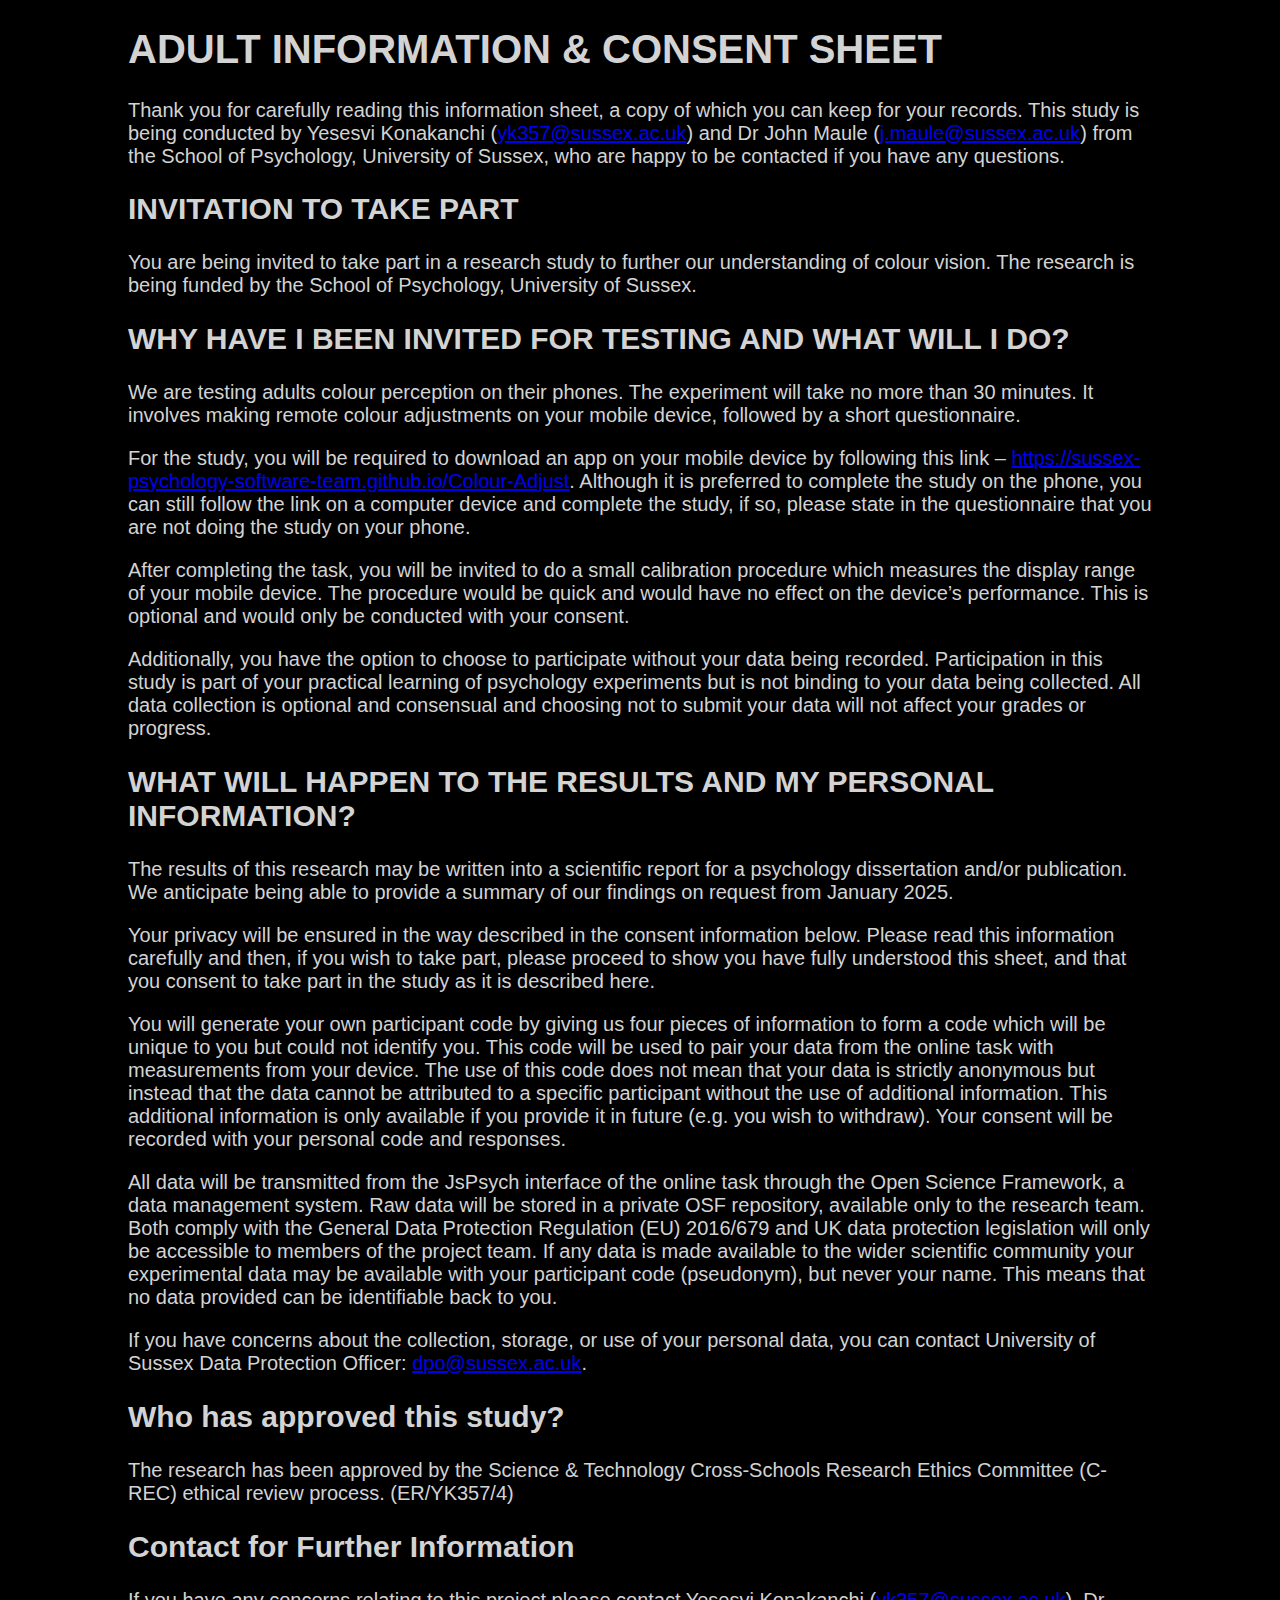
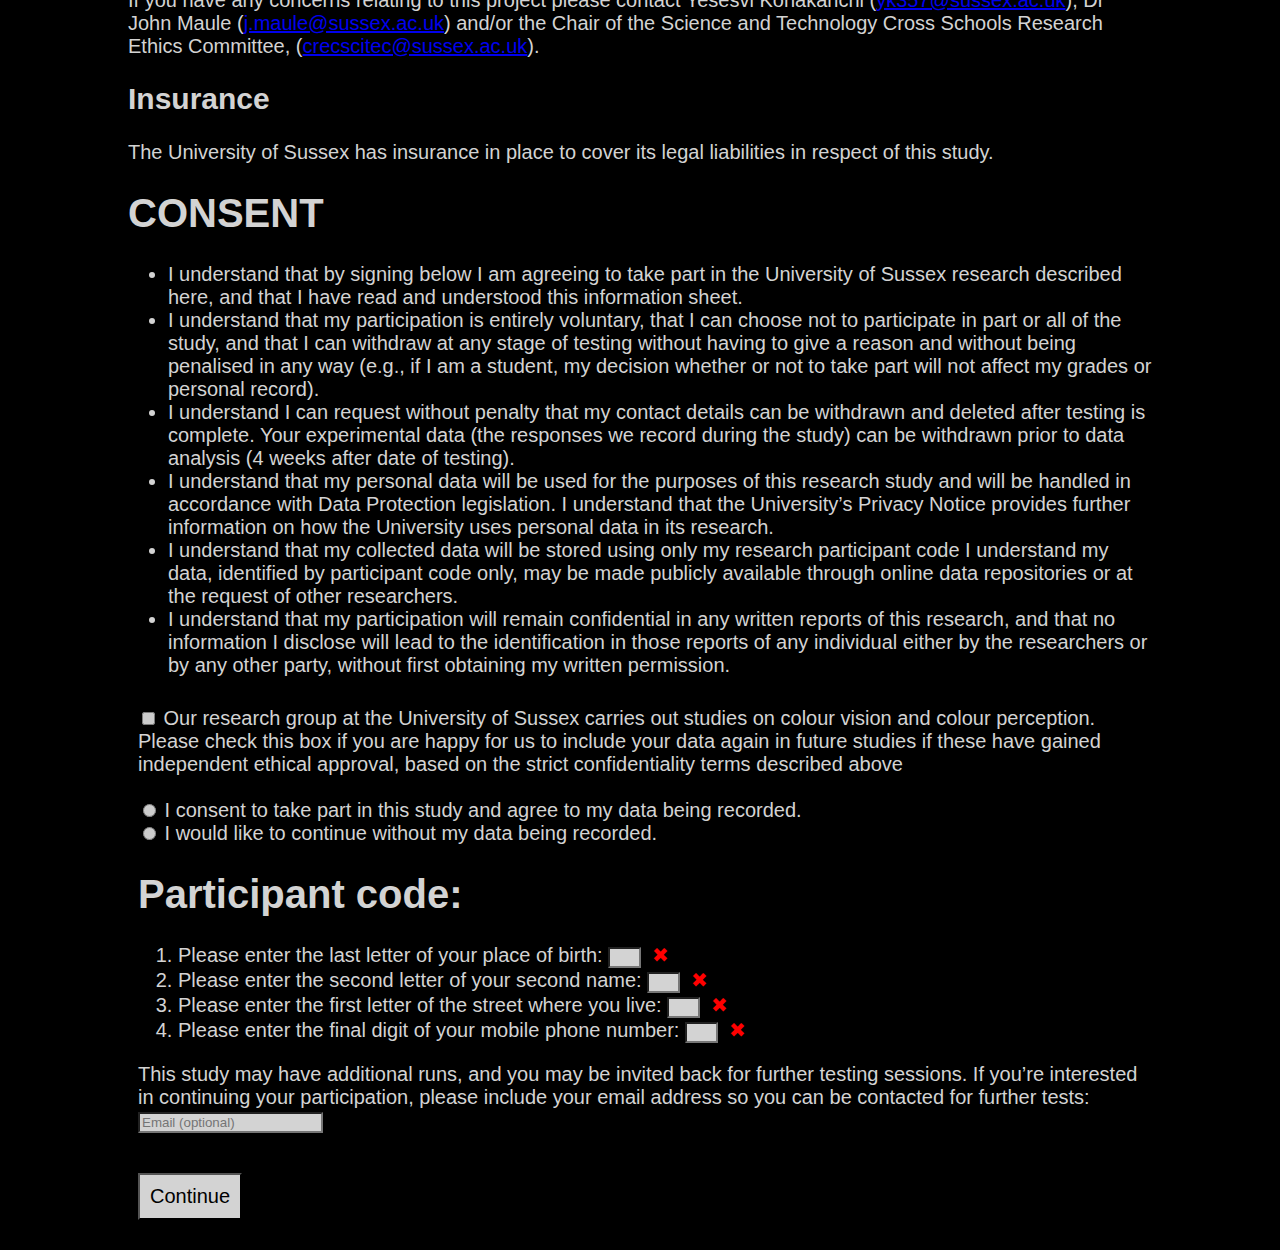
<file: index.html>
<!DOCTYPE html>
<html lang="en">
  <head>
    <title>Colour Adjuster</title>
    <link rel="manifest" href="manifest.json"/>
    <link rel="shortcut icon" type="image/x-icon" href="./icons/favicon.ico?">
    <!-- Viewport -->
    <meta charset="UTF-8">
    <meta name="viewport" content="width=device-width, initial-scale=1.0, user-scalable=no, viewport-fit=cover">
    <meta http-equiv="X-UA-Compatible" content="ie=edge" />
    <!-- Status bar -->
    <meta name="mobile-web-app-capable" content="yes">
    <meta name="apple-mobile-web-app-capable" content="yes">
    <meta name="apple-mobile-web-app-status-bar-style" content="black">
    <meta name="theme-color" content="#000000">
    <!-- Styling -->
    <link rel="stylesheet" href="styles/colour-adjust.css"/>
    <link rel="stylesheet" href="styles/app_installation.css"/>
    <link rel="stylesheet" href="styles/consent.css"/>
    <link rel="stylesheet" href="styles/trials.css"/>
    <link rel="stylesheet" href="styles/survey.css"/>
  </head>
  <body>
    <main id="main">

      <!-- Install instructions -->
      <div id="installInstructions" class="centre">
        <p>Please install this app to your device:</p>
        <ul>
          <li><strong>iPhone</strong>: Press the 'Share' <img src="icons/share.svg"/> button and click 'Add to home screen'.</li>
          <li><strong>Android</strong>: Press the 'More' <img src="icons/dots.svg"/> button and click 'Install app'/'Add to home screen', or click the button below.</li>
          <li><strong>Chrome on Computer</strong>: please click the install <img src="icons/install.svg"/> button in your address bar.</li>
        </ul>
        <button id="installButton" hidden>Install</button>
      </div>

      <!-- Display warnings -->
      <p id="orientationWarning" class="centre warning" hidden>This app is only available in landscape mode. Please rotate your phone.</p>
      
      <!-- INFO, CONSENT, ID -->
      <div id="consentPage" class="infoPage page" hidden>
        <!-- PARTICIPANT INFO -->
        <h1>ADULT INFORMATION & CONSENT SHEET</h1>
        <p>Thank you for carefully reading this information sheet, a copy of which you can keep for your records. 
          This study is being conducted by Yesesvi Konakanchi (<a href="mailto:yk357@sussex.ac.uk">yk357@sussex.ac.uk</a>) and Dr John Maule (<a href="mailto:j.maule@sussex.ac.uk">j.maule@sussex.ac.uk</a>) 
          from the School of Psychology, University of Sussex, who are happy to be contacted if you have any questions.</p>
        <h2>INVITATION TO TAKE PART</h2>
        <p>You are being invited to take part in a research study to further our understanding of colour vision. 
          The research is being funded by the School of Psychology, University of Sussex.</p>
        <h2>WHY HAVE I BEEN INVITED FOR TESTING AND WHAT WILL I DO?</h2>
        <p>We are testing adults colour perception on their phones. The experiment will take no more than 30 minutes. 
          It involves making remote colour adjustments on your mobile device, followed by a short questionnaire.</p>
        <p>For the study, you will be required to download an app on your mobile device by following this link – 
          <a href="https://sussex-psychology-software-team.github.io/Colour-Adjust">https://sussex-psychology-software-team.github.io/Colour-Adjust</a>.
          Although it is preferred to complete the study on the phone, you can still follow the link on a computer device and complete the study, 
          if so, please state in the questionnaire that you are not doing the study on your phone.</p>
        <p>After completing the task, you will be invited to do a small calibration procedure which measures the display range of your mobile device. 
          The procedure would be quick and would have no effect on the device’s performance. 
          This is optional and would only be conducted with your consent.</p>
        <p>Additionally, you have the option to choose to participate without your data being recorded. 
          Participation in this study is part of your practical learning of psychology experiments but is not binding to your data being collected. 
          All data collection is optional and consensual and choosing not to submit your data will not affect your grades or progress.</p>
        <h2>WHAT WILL HAPPEN TO THE RESULTS AND MY PERSONAL INFORMATION?</h2>
        <p>The results of this research may be written into a scientific report for a psychology dissertation and/or publication. 
          We anticipate being able to provide a summary of our findings on request from January 2025.</p>
        <p>Your privacy will be ensured in the way described in the consent information below. 
          Please read this information carefully and then, if you wish to take part, please proceed to show you have fully understood this sheet, 
          and that you consent to take part in the study as it is described here.</p>
        <p>You will generate your own participant code by giving us four pieces of information to form a code which will be unique to you but could not identify you. 
          This code will be used to pair your data from the online task with measurements from your device. 
          The use of this code does not mean that your data is strictly anonymous but instead that the data cannot be attributed to a specific participant without the use of additional information. 
          This additional information is only available if you provide it in future (e.g. you wish to withdraw). 
          Your consent will be recorded with your personal code and responses.</p>
        <p>All data will be transmitted from the JsPsych interface of the online task through the Open Science Framework, a data management system. 
          Raw data will be stored in a private OSF repository, available only to the research team. 
          Both comply with the General Data Protection Regulation (EU) 2016/679 and UK data protection legislation will only be accessible to members of the project team. 
          If any data is made available to the wider scientific community your experimental data may be available with your participant code (pseudonym), but never your name. 
          This means that no data provided can be identifiable back to you.</p>
        <p>If you have concerns about the collection, storage, or use of your personal data, you can contact University of Sussex Data Protection Officer: <a href="mailto:dpo@sussex.ac.uk">dpo@sussex.ac.uk</a>.</p>
        <h2>Who has approved this study?</h2>
        <p>The research has been approved by the Science & Technology Cross-Schools Research Ethics Committee (C-REC) ethical review process. (ER/YK357/4)</p>
        <h2>Contact for Further Information </h2>
        <p>If you have any concerns relating to this project please contact Yesesvi Konakanchi (<a href="mailto:yk357@sussex.ac.uk">yk357@sussex.ac.uk</a>), Dr John Maule (<a href="mailto:j.maule@sussex.ac.uk">j.maule@sussex.ac.uk</a>) 
          and/or the Chair of the Science and Technology Cross Schools Research Ethics Committee, (<a href="mailto:crecscitec@sussex.ac.uk">crecscitec@sussex.ac.uk</a>).</p>
        <h2>Insurance</h2>
        <p>The University of Sussex has insurance in place to cover its legal liabilities in respect of this study.</p> 
        <!-- CONSENT SCREEN -->
        <h1>CONSENT</h1> 
        <ul>
          <li>I understand that by signing below I am agreeing to take part in the University of Sussex research described here, and that I have read and understood this information sheet.</li>
          <li>I understand that my participation is entirely voluntary, that I can choose not to participate in part or all of the study, and that I can withdraw at any stage of testing without 
            having to give a reason and without being penalised in any way (e.g., if I am a student, my decision whether or not to take part will not affect my grades or personal record).</li>
          <li>I understand I can request without penalty that my contact details can be withdrawn and deleted after testing is complete. Your experimental data (the responses we record during the study) 
            can be withdrawn prior to data analysis (4 weeks after date of testing).</li>
          <li>I understand that my personal data will be used for the purposes of this research study and will be handled in accordance with Data Protection legislation. 
            I understand that the University’s Privacy Notice provides further information on how the University uses personal data in its research.</li>
          <li>I understand that my collected data will be stored using only my research participant code I understand my data, identified by participant code only, 
            may be made publicly available through online data repositories or at the request of other researchers.</li>
          <li>I understand that my participation will remain confidential in any written reports of this research, and that no information I disclose will lead to the identification in those reports of 
            any individual either by the researchers or by any other party, without first obtaining my written permission.</li>
        </ul>

        <form id="consentForm" autocomplete="off">
          <div>
            <input type="checkbox" name="futureStudies" id="futureStudies">
            <label for="futureStudies">Our research group at the University of Sussex carries out studies on colour vision and colour perception. 
              Please check this box if you are happy for us to include your data again in future studies if these have gained independent ethical approval, 
              based on the strict confidentiality terms described above</label>
          </div>
          <br>
          <div>
            <input type="radio" name="consent" id="fullConsent" value="true" required>
            <label for="fullConsent">I consent to take part in this study and agree to my data being recorded.</label>
          </div>
          <div>
            <input type="radio" name="consent" id="dontRecord" value="false" required>
            <label for="dontRecord">I would like to continue without my data being recorded.</label>
          </div>
          <!-- CODE -->
          <h1>Participant code:</h1>
          <ol>
            <li>
              <label for="codeBirth">Please enter the last letter of your place of birth:</label>
              <input type="text" id="codeBirth" name="codeBirth" minlength="1" maxlength="1" size="1" pattern="[a-zA-Z]" autocomplete="off" class="participantCode" value="" required>
              <span class="validity"></span>
            </li>
            <li>
              <label for="codeName">Please enter the second letter of your second name:</label>
              <input type="text" id="codeName" name="codeName" minlength="1" maxlength="1" size="1" pattern="[a-zA-Z]" autocomplete="off" class="participantCode" value="" required>
              <span class="validity"></span>
            </li>
            <li>
              <label for="codeStreet">Please enter the first letter of the street where you live:</label>
              <input type="text" id="codeStreet" name="codeStreet" minlength="1" maxlength="1" size="1" pattern="[a-zA-Z]" autocomplete="off" class="participantCode" value="" required>
              <span class="validity"></span>
            </li>
            <li>
              <label for="codePhone">Please enter the final digit of your mobile phone number:</label>
              <input type="text" id="codePhone" name="codePhone" minlength="1" maxlength="1" size="1" pattern="[0-9]" autocomplete="off" class="participantCode" value="" required>
              <!-- <input type="number" id="codePhone" name="codePhone" min="0" max="9" step="1" autocomplete="off" class="required" value="" required> -->
              <span class="validity"></span>
            </li>
          </ol>
          
          <p>This study may have additional runs, and you may be invited back for further testing sessions.
            If you’re interested in continuing your participation, please include your email address so you can be contacted for further tests:
            <br>
            <input type="email" placeholder="Email (optional)" name="email" value="" autocomplete="email"/>
          </p>
          <input type="submit" id="submitConsent" value="Continue" class="submitButton">
        </form>
      </div>

      <!-- Confirm Settings Page -->
      <div id="confirmSettingsPage" class="centre page" hidden>
        <form id="settingsForm">
          <div>
            <input type="checkbox" name="settings" id="otherScreens" required>
            <label for="otherScreens">Have you switched off any other screen which is nearby?</label>
          </div>
          <div>
            <input type="checkbox" name="settings" id="doNotDisturb" required>
            <label for="doNotDisturb">Have you set Do Not Disturb?</label>
          </div>
          <div>
            <input type="checkbox" name="settings" id="fillingScreen" required>
            <label for="fillingScreen">Is the app currently filling your screen?</label>
          </div>
          <p>If the app is not displaying fullscreen, try clicking this button: <input type="button" value="Go fullscreen" id="fullscreen"> or returning to home screen then opening the app again, or contact the experimenter.</p>
          <input type="submit" id="confirmSettings" value="Continue" class="submitButton">
        </form>
      </div>
      
      <!-- EXPERIMENTAL TASK -->
      <div id="trialsPage" class="page" hidden>
        <!-- Buttons -->
        <input type="button" id="up" class="adjustColourButton centre" value="R+"/>
        <input type="button" id="down" class="adjustColourButton centre" value="G+"/>
        <input type="button" id="left" class="adjustColourButton centre" value="B+"/>
        <input type="button" id="right" class="adjustColourButton centre" value="Y+"/>
  
        <!-- Central stuff: Trial text and submit button-->
        <div id="colourAndSubmit" class="centre" >
          <!-- <p id="version">V1.19</p> -->
          <p id="colourPrompt"></p>
          <input type="button" id="submitTrial" class="adjustColourButton" value="Submit"/>
        </div>
      </div>

      <!-- SURVEY -->
      <form id="surveyPage" class="page" hidden>
        <i>Please answer the following questions about your device and lighting conditions:</i>
        <!-- Device -->
        <fieldset>
          <legend>About your device:</legend>
          <div id="device" class="surveySection">
            <!-- On phone -->
            <span for="onPhone" class="question">Are you completing the study on your phone?</span>
            <div class="radioGrid">
              <label for="onPhoneYes">Yes</label><input type="radio" id="onPhoneYes" name="onPhone" value="yes" required/>
              <label for="onPhoneNo">No</label><input type="radio" id="onPhoneNo" name="onPhone" value="no"  required/>
            </div>
            <!-- Make -->
            <label for="make" class="question">What make is your phone?</label><input type="text" name="make" id="make" required>
            <!-- Model -->
            <label for="model" class="question">What model is your phone?<br><i style="font-weight: normal;">Please copy the model number or name from the 'about phone' section in your phone's settings</i></label><input type="text" name="model" id="model" required>
            <label for="osVersion" class="question">What version is your phone's operating system?<br><i style="font-weight: normal;">Please copy the operating system version number from the 'about phone' section in your phone's settings</i></label><input type="text" name="osVersion" id="osVersion" required>
            <!-- OS -->
            <span for="os" class="question">Does your phone run Android or iOS (Apple)?</span>
            <div class="radioGrid">
              <label for="android">Android</label><input type="radio" id="android" name="os" value="android" required/>
              <label for="ios">iOS</label><input type="radio" id="ios" name="os" value="ios"  required/>
            </div>

            <div id="trueTone" class="conditionalQuestion" hidden>
              <span for="trueTone" class="question">Does your phone have TrueTone (iPhone)?</span>
              <div class="radioGrid">
                <label for="trueToneYes">Yes</label><input type="radio" id="trueToneYes" value="yes" name="trueTone"/>
                <label for="trueToneNo">No</label><input type="radio" id="trueToneNo" value="no" name="trueTone"/>
                <label for="trueToneDontKnow">Don't know</label><input type="radio" id="trueToneDontKnow" value="don't know" name="trueTone"/>
              </div>
            </div>

            <div id="trueToneOn" class="conditionalQuestion" hidden>
              <span for="trueToneOn" class="question">Did your phone have trueToneOn on during the task?</span>
              <div class="radioGrid">
                <label for="trueToneOnYes">Yes</label><input type="radio" id="trueToneOnYes" value="yes" name="trueToneOn"/>
                <label for="trueToneOnNo">No</label><input type="radio" id="trueToneOnNo" value="no" name="trueToneOn"/>
              </div>
            </div>
            <!-- Browser -->
            <label for="browser" class="question">What browser do you use?</label><input type="text" name="browser" id="browser" required>
            <!-- Blue Light Filter -->
            <span for="filter" class="question">Do you use a “blue light filter” app or setting?</span>
            <div class="radioGrid">
              <label for="filterYes">Yes</label><input type="radio" id="filterYes" value="yes" name="filter" required/>
              <label for="filterNo">No</label><input type="radio" id="filterNo" value="no" name="filter" required/>
              <label for="filterDontKnow">Don't know</label><input type="radio" id="filterDontKnow" value="don't know" name="filter" required/>
            </div>
            
            <div id="filterOn" class="conditionalQuestion" hidden>
              <span for="filterOn" class="question">Was the “blue light filter” switched on when you completed the task?</span>
              <div class="radioGrid">
                <label for="filterOnYes">Yes</label><input type="radio" id="filterOnYes" value="yes" name="filterOn"/>
                <label for="filterOnNo">No</label><input type="radio" id="filterOnNo" value="no" name="filterOn"/>
                <label for="filterOnDontKnow">Don't know</label><input type="radio" id="filterOnDontKnow" value="don't know" name="filterOn"/>
              </div>
            </div>
            <!-- Screen Mode -->
            <span for="mode" class="question">What mode do you generally use your phone in?</span>
            <div class="radioGrid">
              <label for="darkMode">Dark mode</label><input type="radio" id="darkMode" value="dark" name="mode" required/>
              <label for="lightMode">Light mode</label><input type="radio" id="lightMode" value="light" name="mode" required/>
              <label for="dontKnow">Don't know</label><input type="radio" id="dontKnow" value="don't know" name="mode" required/>
              <label for="other">Other</label><input type="radio" id="other" value="other" name="mode"/>
            </div>
            <!-- Brightness -->
            <span for="brightness" class="question">Does your phone adjust brightness automatically?</span>
            <div class="radioGrid">
              <label for="brightnessYes">Yes</label><input type="radio" id="brightnessYes" value="yes" name="brightness" required/>
              <label for="brightnessNo">No</label><input type="radio" id="brightnessNo" value="no" name="brightness" required/>
              <label for="brightnessDontKnow">Don't know</label><input type="radio" id="brightnessDontKnow" value="don't know" name="brightness" required/>
            </div>

            <!-- Colour -->
            <span for="colour" class="question">Does your phone adjust colour automatically?</span>
            <div class="radioGrid">
              <label for="colourYes">Yes</label><input type="radio" id="colourYes" value="yes" name="colour" required/>
              <label for="colourNo">No</label><input type="radio" id="colourNo" value="no" name="colour" required/>
              <label for="colourDontKnow">Don't know</label><input type="radio" id="colourDontKnow" value="don't know" name="colour" required/>
            </div>

            <!-- Accessibility -->
            <span for="accessibility" class="question">Did you have any display accessibility settings on during the task?</span>
            <div class="radioGrid">
              <label for="accessibilityYes">Yes</label><input type="radio" id="accessibilityYes" value="yes" name="accessibility" required/>
              <label for="accessibilityNo">No</label><input type="radio" id="accessibilityNo" value="no" name="accessibility" required/>
              <label for="accessibilityDontKnow">Don't know</label><input type="radio" id="accessibilityDontKnow" value="don't know" name="accessibility" required/>
            </div>

            <!-- Time -->
            <label for="months" class="question">How long have you had this phone for? (months)</label><input type="number" name="months" id="months" min="0" size="2" required>
            <label for="hours" class="question">Approximately how many hours per day do you spend using this phone?</label><input type="number" name="hours" id="hours" min="0" size="2" required>
            <!-- Filters -->
            <label for="filters" class="question">Please describe any other filter apps, adjustments or display settings that you use on your device (if there are none, or you just used default settings please state “none”):</label>
            <input type="text" name="filters" id="filters" value="none" required>
            <!-- ?otherScreens=on&doNotDisturb=on&fillingScreen=on -->
          </div>
        </fieldset>
        <!-- Surroundings -->
        <fieldset>
          <legend>About your surroundings:</legend>
          
          <div id="surroundings" class="surveySection">
            <!-- Location -->
            <span for="location" class="question">Where are you currently?</span>
            <div class="radioGrid">
              <label for="atHome">At home</label><input type="radio" id="atHome" value="home" name="location" required/>
              <label for="onCampus">On campus</label><input type="radio" id="onCampus" value="campus" name="location" required/>
            </div>

            <div id="onCampusRoom" class="conditionalQuestion" hidden>
              <label for="room" class="question">What room are you in?</label><input type="text" name="room" id="room">
            </div>
            <!-- Lighting -->
            <span for="lighting" class="question">What is the lighting like where you are sitting?</span>
            <div class="radioGrid">
              <label for="completelyNatural">Completely natural</label><input type="radio" id="completelyNatural" value="completely natural" name="lighting" required/>
              <label for="majorityNatural">Majority natural</label><input type="radio" id="majorityNatural" value="majority natural" name="lighting" required/>
              <label for="majorityArtificial">Majority artificial</label><input type="radio" id="majorityArtificial" value="majority artificial" name="lighting" required/>
              <label for="completelyArtificial">Completely artificial</label><input type="radio" id="completelyArtificial" value="completely artificial" name="lighting" required/>
            </div>
          </div>
        </fieldset>
        <!-- Demographics -->
        <fieldset>
          <legend>About you:</legend>
          <div id="demographics" class="surveySection">
            <label for="age" class="question">Age: </label><input type="number" name="age" id="age" min="0" size="2" required>
            <!-- Gender -->
            <span for="gender" class="question">Gender: </span>
            <div class="radioGrid">
              <label for="genderMale">Male</label><input type="radio" id="genderMale" value="male" name="gender" required/>
              <label for="genderFemale">Female</label><input type="radio" id="genderFemale" value="female" name="gender" required/>
              <label for="genderNonBinary">Non-binary</label><input type="radio" id="genderNonBinary" value="non-binary" name="gender" required/>
              <label for="genderSelfDescribe">Prefer to self-describe</label><input type="radio" id="genderSelfDescribe" value="prefer to self-describe" name="gender" required/>
              <label for="genderNotSay">Prefer not to say</label><input type="radio" id="genderNotSay" value="prefer not to say" name="gender" required/>
            </div>

            <div id="genderSelfDescription" class="conditionalQuestion" hidden>
              <label for="genderSelfDescriptionText" class="question">Self-described gender:</label><input type="text" name="genderSelfDescription" id="genderSelfDescriptionText">
            </div>
            <!-- Colour vision -->
            <span for="colourDeficiency" class="question">Have you ever been diagnosed with a colour vision deficiency ("colour blindness")?</span>
            <div class="radioGrid">
              <label for="colourDeficiencyYes">Yes</label><input type="radio" id="colourDeficiencyYes" value="yes" name="colourDeficiency" required/>
              <label for="colourDeficiencyNo">No</label><input type="radio" id="colourDeficiencyNo" value="no" name="colourDeficiency" required/>
              <label for="colourDeficiencyNotSure">Not sure</label><input type="radio" id="colourDeficiencyNotSure" value="not sure" name="colourDeficiency" required/>
            </div>

          </div>
        </fieldset>
        <input type="submit" value="Submit" id="submitSurvey" class="submitButton">
      </form>

      <!-- DEBRIEF -->
      <div id="debriefPage" class="infoPage page" hidden>
        <h1>Do we remember the colours of familiar devices?</h1>
        <i>Yesesvi Konakanchi & Dr. John Maule</i><br>
        <i>Statistical Perception Lab, University of Sussex</i>
        <p>It has been shown that we build up specific memory for the colours of familiar objects. 
          Hansen et al. (2006) showed that people perceive a grey banana as slightly yellow, illustrating that perceptual experience 
          (e.g. seeing many bananas over your lifetime) influences our expectations about the world.</p>
        <p>Adults spend on average over 6 hours every day using screens (Kemp, 2023). 
          This means that for over 1/3rd of our waking hours we are seeing an interacting with a virtual world - 
          one in which the visual properties are quite different from those of the real world. 
          Screens constrain the range of colours which we see, and different screens will do this slightly differently. 
          Past research has shown that the perception of white is affected by whether the incoming stimulus is perceived to be a screen or a real material surface (Wei, Chen, & Luo, 2018). 
          However, it is an open and unexplored question if people can form priors to the colours rendered on familiar displays. 
          This project is investigating how familiar people become with a screen that they use frequently, and ultimately whether this affects their perception of colour on that screen.</p>
        <p>Digital screens are rows of pixels, each containing subpixels with red, green and blue, primaries (figure 1). 
          Different combinations of these primaries means your screen can display a continuous range of colours. 
          This is called the gamut. The range of colours which your screen can display is smaller than the range of colours in the real-world, 
          and yet we generally do not notice this reduction in colour for images representing the real world. 
          Due to technology differences, different displays have different gamuts. 
          This means that the representation of colour on one screen does not necessarily match that on another (see figure 2). 
          Red for one screen can be very different from the red of another.</p>
        <p>The experiment you have just taken part in uses a psychophysical paradigm called the method of adjustment. 
          Observers complete trials where they can adjust a stimulus to meet a certain criterion according to their own perception. 
          We are gathering settings of unique hues (red, green, yellow and blue) (Hurvich & Jameson, 1957) and of unique white (Bosten et al., 2015). 
          These are measures of subjective colour appearance. 
          At the same time we are gathering measurements of a sub-sample of participants’ phones to help us better characterise the variation across devices. 
          We are also measuring the ambient lighting at your desks. 
          From the data we will analyse whether colour settings are determined more strongly by the immediate environment or by your prior knowledge of your device display.</p>
        <p>If participants have priors for their own devices, their colour adjustments would be closer to their device’s RGB colours than to each other’s settings 
          (which come from shared environments and culture).</p>
        <p>Since we expect to obtain a large sample of data (approx. N=300-400) we will have high statistical power to detect effects. 
          The size of the sample also means we will be able to explore further the individual differences. 
          We will use clustering techniques such as k-means clustering to identify groups of participants with similar colour settings, 
          and see whether they have things in common like phone manufacturer or operating system.</p>
        <p>The results may illustrate the power of implicit learning and suggest that we understand virtual worlds via our experiences of the real world. 
          It would suggest implicit understanding of how screens work, even in the absence of explicit knowledge or training.</p>
        <p>Colour and vision scientists would need to think hard about what it means to present stimuli on a screen – 
          are participants making judgements of the colour/stimulus alone, or through a lens of expectation about how displays warp the visual experience? 
          It would emphasise the importance of not doing colour-critical work "by eye" and the need for robust calibration in the design industry, 
          and display manufacturers will be interested in the time-scale over which people adapt to a new display technology.</p>
        <p>In line with open science practices, we have pre-registered the design and analyses for this study, prior to gathering the data.</p>
        <img src="pictures/screens.jpg" class="debriefImage" alt="Picture of computer screen pixels">
        <i>Figure 1 - Depicts the pixel and sub-pixel distribution from a screen. 
          The combinations of the light produced by the sub pixels are responsible for image formation on screens.</i>
        <img src="pictures/colour space.png" class="debriefImage" alt="Picture of computer screen pixels">
        <i>Figure 2 - This diagram shows the rendering capabilities of different screens each represented by a different triangle. 
          The colours inside the triangle can be produced by the screen – the colours outside are physically possible but cannot be produced by the screen.</i>
          
        <p>Hansen, T., Olkkonen, M., Walter, S., & Gegenfurtner, K. R. (2006). Memory modulates color appearance. Nature Neuroscience, 9(11), 1367-1368. https://doi.org/10.1038/nn1794</p>
        <p>Wei, M., Chen, S., & Luo, M. R. (2018, November). Effect of stimulus luminance and adapting luminance on viewing mode and display white appearance. 
          In Color and Imaging Conference (Vol. 26, pp. 308-312). Society for Imaging Science and Technology.</p>
        <p>Hurvich, L. M., & Jameson, D. (1957). An opponent-process theory of color vision. Psychological review, 64(6p1), 384.</p>
        <p>Bosten, J. M., Beer, R. D., & MacLeod, D. I. A. (2015). What is white?. Journal of vision, 15(16), 5-5.</p>
        <p>Kemp, S. (2023, January 26). Digital 2023: Global Overview Report. DataReportal. https://datareportal.com/reports/digital-2023-global-overview-report</p>
      </div>

    </main>
    <!-- ?ver<%=DateTime.Now.Ticks.ToString()%> -->
    <script src="scripts/orientation.js?ver<%=DateTime.Now.Ticks.ToString()%"></script>
    <script src="scripts/app_installation.js?ver<%=DateTime.Now.Ticks.ToString()%"></script>
    <script src="scripts/data.js?ver<%=DateTime.Now.Ticks.ToString()%"></script>
    <script src="scripts/consent.js?ver<%=DateTime.Now.Ticks.ToString()%"></script>
    <script src="scripts/confirm_settings.js?ver<%=DateTime.Now.Ticks.ToString()%"></script>
    <script src="scripts/colour_conversion.js?ver<%=DateTime.Now.Ticks.ToString()%"></script>
    <script src="scripts/trials.js?ver<%=DateTime.Now.Ticks.ToString()%"></script>
    <script src="scripts/survey.js?ver<%=DateTime.Now.Ticks.ToString()%"></script>
  </body>
</html>
</file>
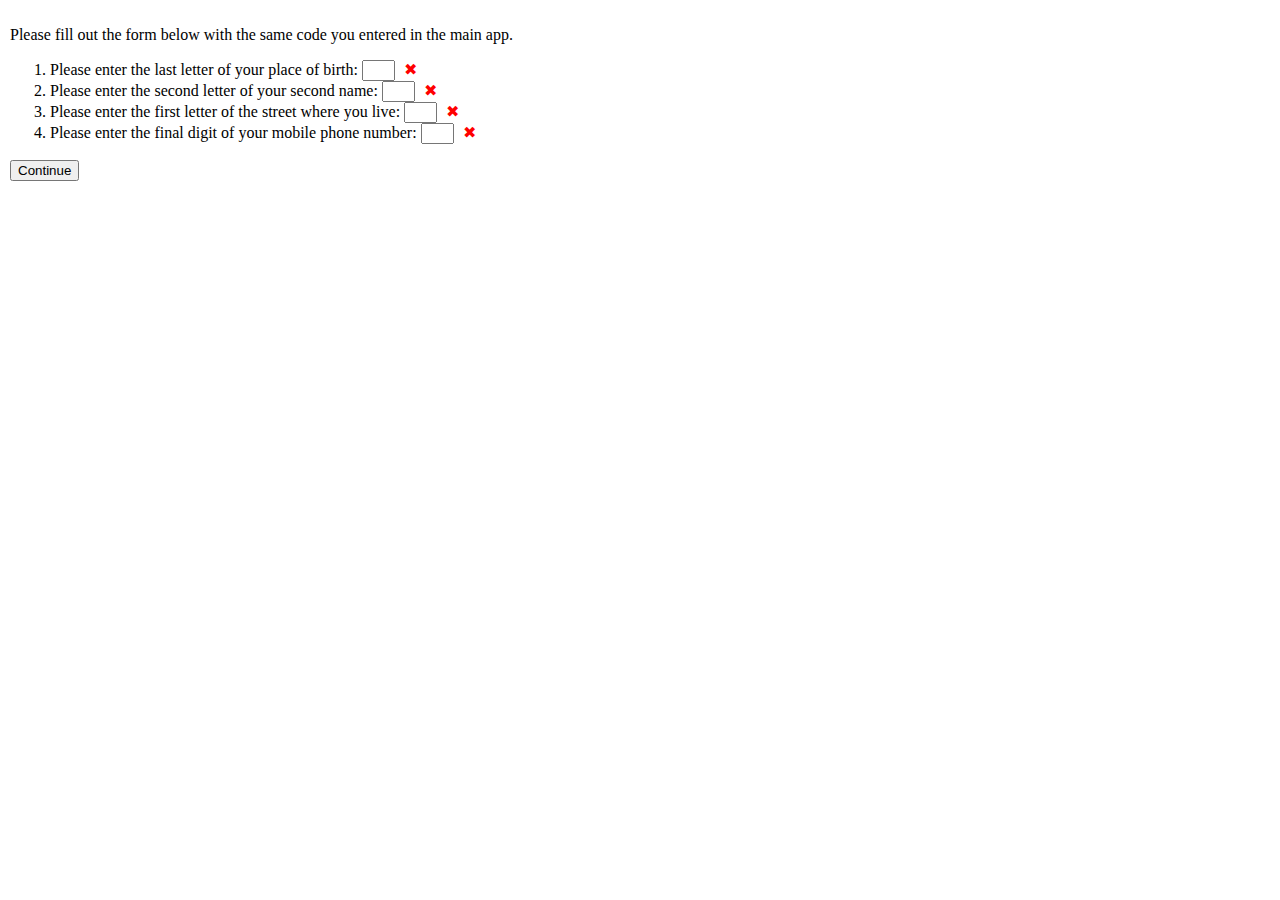
<file: calibration/index.html>
<!DOCTYPE html>
<html lang="en">
  <head>
    <title>DA Calibration</title>
    <link rel="manifest" href="manifest.json"/>
    <link rel="shortcut icon" type="image/x-icon" href="../icons/favicon.ico?">
    <!-- Viewport -->
    <meta charset="UTF-8">
    <meta name="viewport" content="width=device-width, initial-scale=1.0, user-scalable=no, viewport-fit=cover">
    <meta http-equiv="X-UA-Compatible" content="ie=edge" />
    <!-- Status bar -->
    <meta name="mobile-web-app-capable" content="yes">
    <meta name="apple-mobile-web-app-capable" content="yes">
    <meta name="apple-mobile-web-app-status-bar-style" content="black">
    <meta name="theme-color" content="#000000">
    <!-- Styling -->
    <link rel="stylesheet" href="calibration.css"/>
  </head>
  <body>
    <main id="main">
        <!-- participant code form -->
        <form id="participantCode">
          <p>Please fill out the form below with the same code you entered in the main app.</p>
            <ol>
                <li>
                  <label for="codeBirth">Please enter the last letter of your place of birth:</label>
                  <input type="text" id="codeBirth" name="codeBirth" minlength="1" maxlength="1" size="1" pattern="[a-zA-Z]" autocomplete="off" class="participantCode" value="" required>
                  <span class="validity"></span>
                </li>
                <li>
                  <label for="codeName">Please enter the second letter of your second name:</label>
                  <input type="text" id="codeName" name="codeName" minlength="1" maxlength="1" size="1" pattern="[a-zA-Z]" autocomplete="off" class="participantCode" value="" required>
                  <span class="validity"></span>
                </li>
                <li>
                  <label for="codeStreet">Please enter the first letter of the street where you live:</label>
                  <input type="text" id="codeStreet" name="codeStreet" minlength="1" maxlength="1" size="1" pattern="[a-zA-Z]" autocomplete="off" class="participantCode" value="" required>
                  <span class="validity"></span>
                </li>
                <li>
                  <label for="codePhone">Please enter the final digit of your mobile phone number:</label>
                  <input type="text" id="codePhone" name="codePhone" minlength="1" maxlength="1" size="1" pattern="[0-9]" autocomplete="off" class="participantCode" value="" required>
                  <!-- <input type="number" id="codePhone" name="codePhone" min="0" max="9" step="1" autocomplete="off" class="required" value="" required> -->
                  <span class="validity"></span>
                </li>
              </ol>
              <input type="submit" value="Continue">
        </form>
        
        <!-- calibration screen -->
        <div id="calibrationPage" hidden>
          <div id="calibrationInfo">
            ID: <span id="participantID"></span><br>
            <span id="currentColour"></span>
          </div>
          <input type="button" id="back" class="calibrationButton" value="Back"/>
          <input type="button" id="next" class="calibrationButton" value="Next"/>
        </div>
    </main>

    <script src="calibration.js?ver<%=DateTime.Now.Ticks.ToString()%>"></script>
  </body>
</html>
</file>
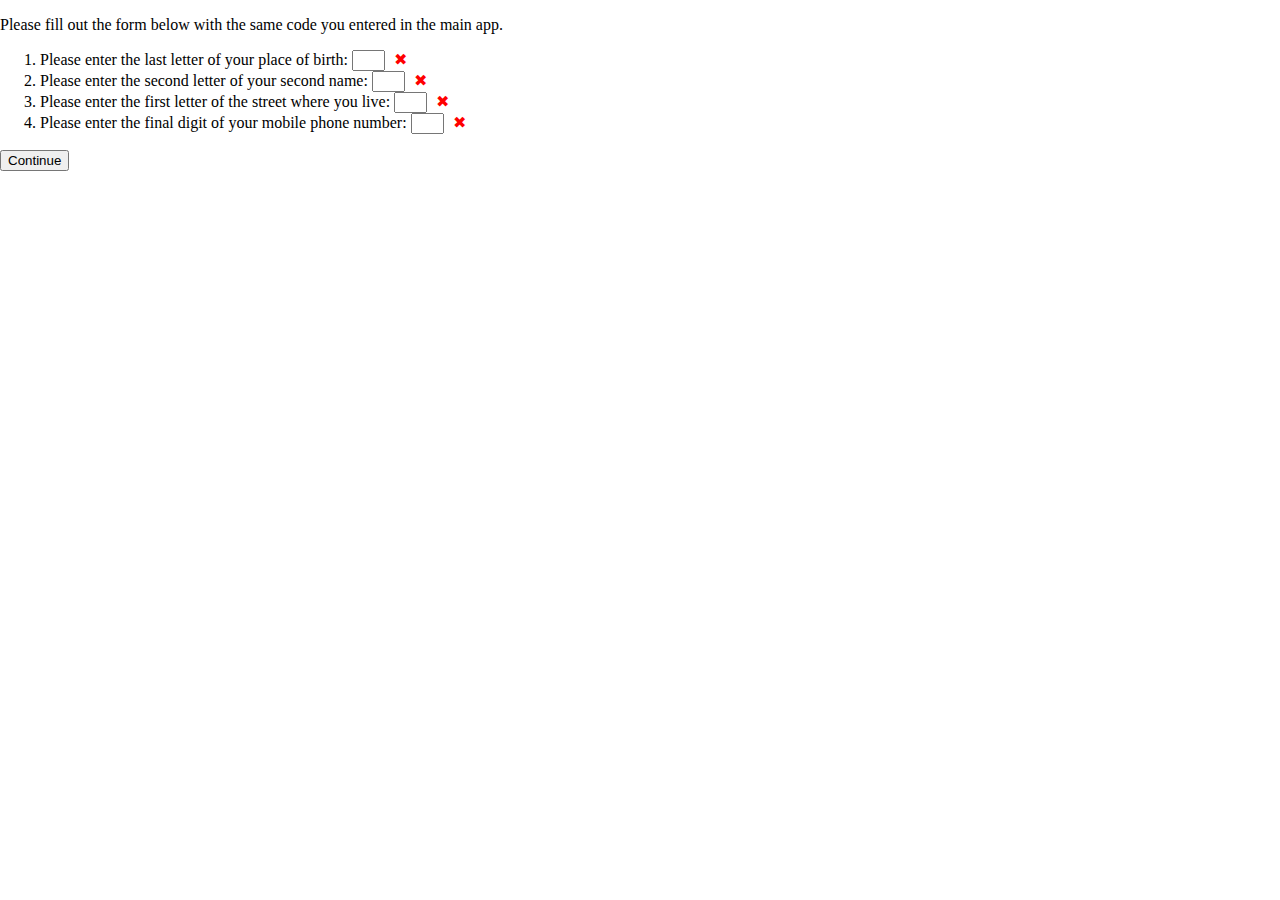
<file: calibration_mode/index.html>
<!DOCTYPE html>
<html lang="en">
  <head>
    <title>Colour Adjuster</title>
    <link rel="manifest" href="manifest.json"/>
    <link rel="shortcut icon" type="image/x-icon" href="./icons/favicon.ico?">
    <!-- Viewport -->
    <meta charset="UTF-8">
    <meta name="viewport" content="width=device-width, initial-scale=1.0, user-scalable=no, viewport-fit=cover">
    <meta http-equiv="X-UA-Compatible" content="ie=edge" />
    <!-- Status bar -->
    <meta name="mobile-web-app-capable" content="yes">
    <meta name="apple-mobile-web-app-capable" content="yes">
    <meta name="apple-mobile-web-app-status-bar-style" content="black">
    <meta name="theme-color" content="#000000">
    <!-- Styling -->
    <link rel="stylesheet" href="calibration.css"/>
  </head>
  <body>
    <main id="main">
        <form id="participantCode">
          <p>Please fill out the form below with the same code you entered in the main app.</p>
            <ol>
                <li>
                  <label for="codeBirth">Please enter the last letter of your place of birth:</label>
                  <input type="text" id="codeBirth" name="codeBirth" minlength="1" maxlength="1" size="1" pattern="[a-zA-Z]" autocomplete="off" class="participantCode" value="" required>
                  <span class="validity"></span>
                </li>
                <li>
                  <label for="codeName">Please enter the second letter of your second name:</label>
                  <input type="text" id="codeName" name="codeName" minlength="1" maxlength="1" size="1" pattern="[a-zA-Z]" autocomplete="off" class="participantCode" value="" required>
                  <span class="validity"></span>
                </li>
                <li>
                  <label for="codeStreet">Please enter the first letter of the street where you live:</label>
                  <input type="text" id="codeStreet" name="codeStreet" minlength="1" maxlength="1" size="1" pattern="[a-zA-Z]" autocomplete="off" class="participantCode" value="" required>
                  <span class="validity"></span>
                </li>
                <li>
                  <label for="codePhone">Please enter the final digit of your mobile phone number:</label>
                  <input type="text" id="codePhone" name="codePhone" minlength="1" maxlength="1" size="1" pattern="[0-9]" autocomplete="off" class="participantCode" value="" required>
                  <!-- <input type="number" id="codePhone" name="codePhone" min="0" max="9" step="1" autocomplete="off" class="required" value="" required> -->
                  <span class="validity"></span>
                </li>
              </ol>
              <input type="submit" id="submitID" value="Continue" class="continueButton">
        </form>
        <!-- calibration screen -->
        <div id="calibrationPage" hidden>
          <div id="calibrationInfo">
            ID: <span id="participantID"></span><br>
            <span id="currentColour"></span>
          </div>
          <input type="button" id="back" class="calibrationButton" value="Back"/>
          <input type="button" id="next" class="calibrationButton" value="Next"/>
        </div>
    </main>
    <!-- ?ver<%=DateTime.Now.Ticks.ToString()%> -->
    <script src="calibration.js"></script>
  </body>
</html>
</file>
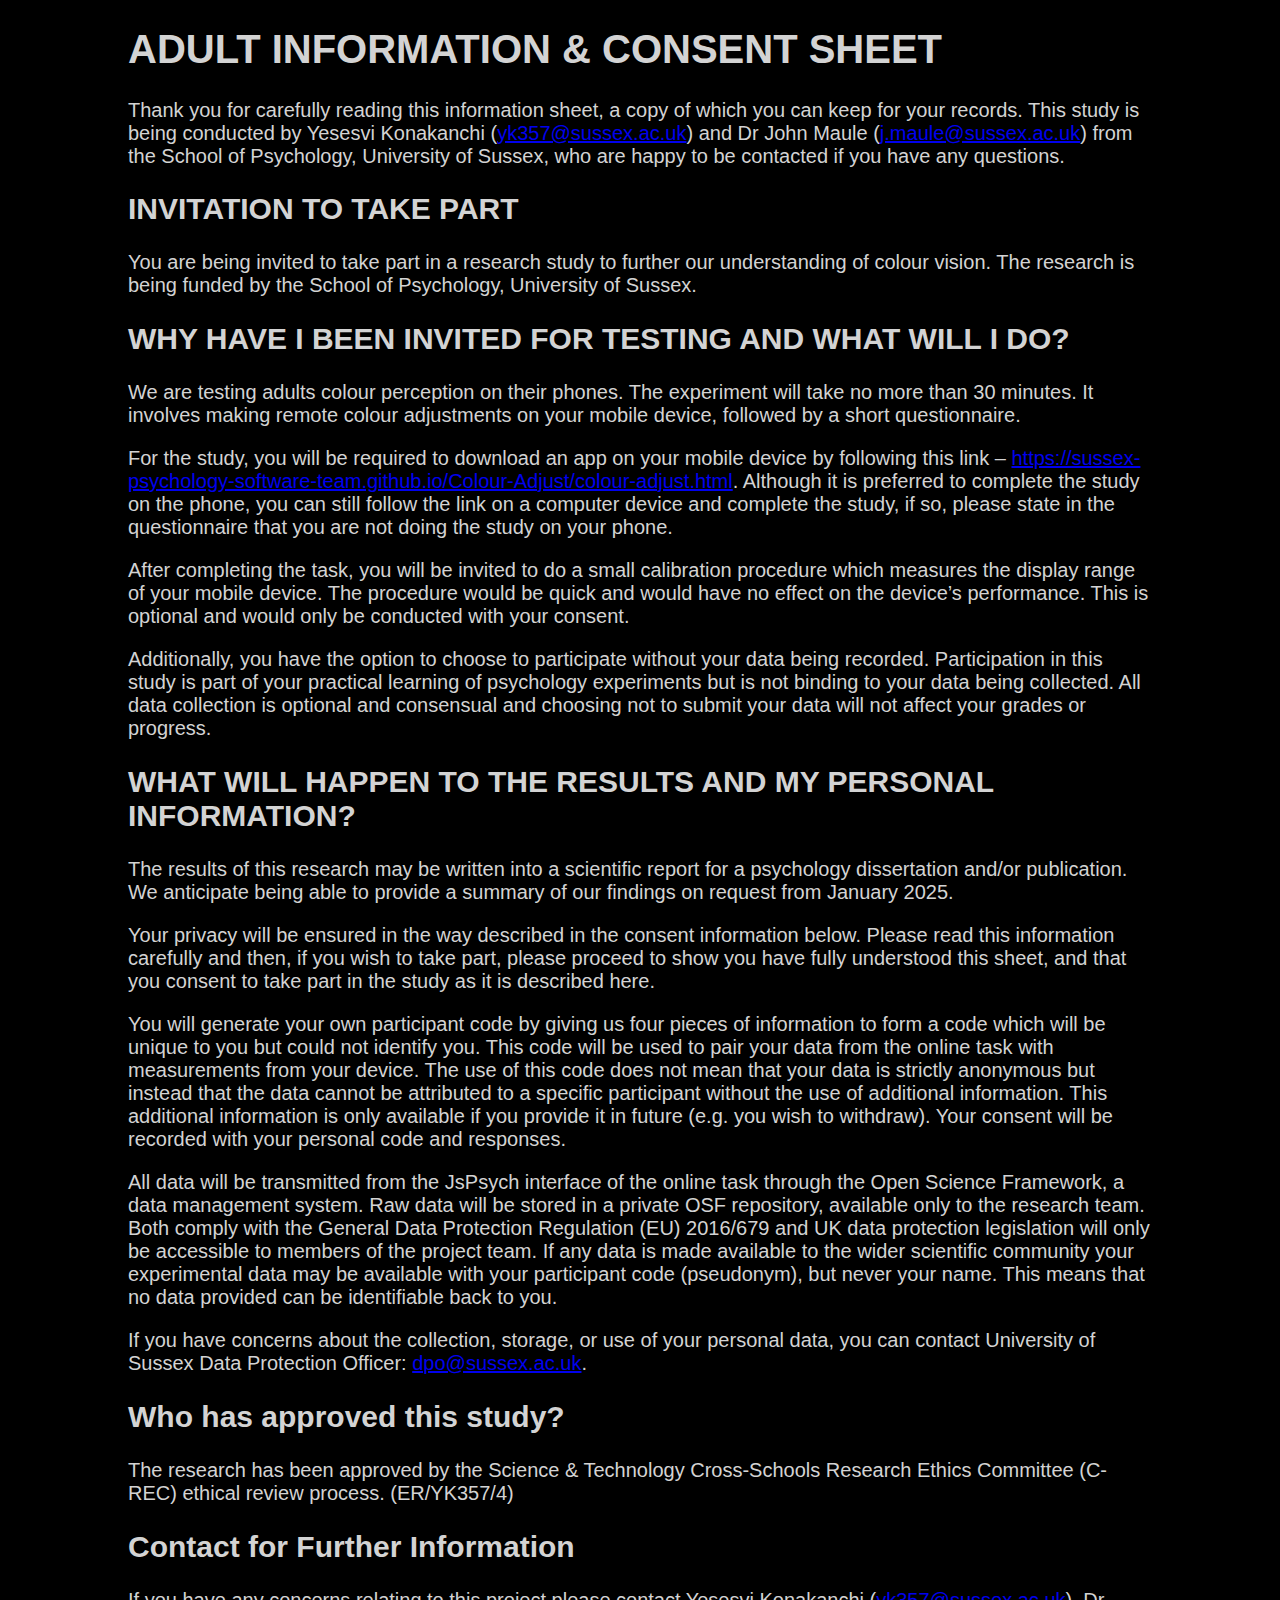
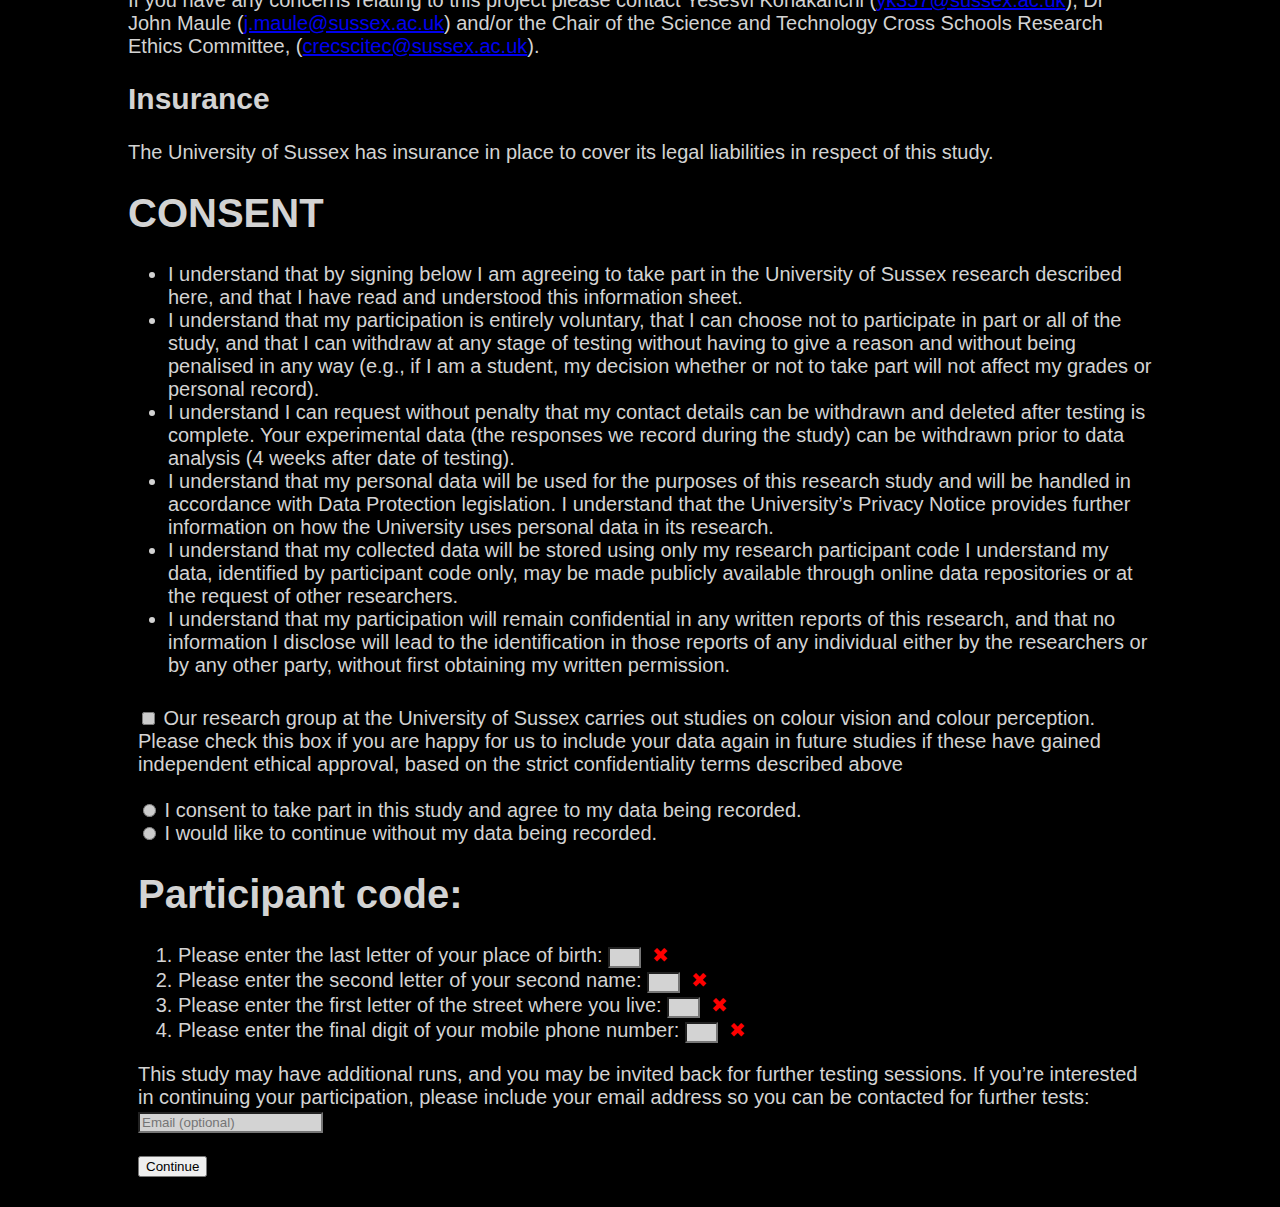
<file: colour-adjust.html>
<!DOCTYPE html>
<html lang="en">
  <head>
    <title>Colour Adjuster</title>
    <link rel="manifest" href="manifest.json"/>
    <link rel="shortcut icon" type="image/x-icon" href="./icons/favicon.ico?">
    <!-- Viewport -->
    <meta charset="UTF-8">
    <meta name="viewport" content="width=device-width, initial-scale=1.0, user-scalable=no, viewport-fit=cover">
    <meta http-equiv="X-UA-Compatible" content="ie=edge" />
    <!-- Status bar -->
    <meta name="mobile-web-app-capable" content="yes">
    <meta name="apple-mobile-web-app-capable" content="yes">
    <meta name="apple-mobile-web-app-status-bar-style" content="black">
    <meta name="theme-color" content="#000000">
    <!-- Styling -->
    <link rel="stylesheet" href="styles/colour-adjust.css"/>
    <link rel="stylesheet" href="styles/app_installation.css"/>
    <link rel="stylesheet" href="styles/consent.css"/>
    <link rel="stylesheet" href="styles/trials.css"/>
    <link rel="stylesheet" href="styles/survey.css"/>
  </head>
  <body>
    <main id="main">

      <!-- Install instructions -->
      <div id="installInstructions" class="centre">
        <p>Please install this app to your device:</p>
        <ul>
          <li><strong>iPhone</strong>: Press the 'Share' <img src="icons/share.svg"/> button and click 'Add to home screen'.</li>
          <li><strong>Android</strong>: Press the 'More' <img src="icons/dots.svg"/> button and click 'Install app'/'Add to home screen', or click the button below.</li>
          <li><strong>Chrome on Computer</strong>: please click the install <img src="icons/install.svg"/> button in your address bar.</li>
        </ul>
        <button id="installButton" hidden>Install</button>
      </div>

      <!-- Display warnings -->
      <p id="browserModeWarning" class="centre warning" hidden>Please maximise your window, or return to or reinstall the app version of this website.</p>
      <p id="orientationWarning" class="centre warning" hidden>This app is only available in landscape mode. Please rotate your phone.</p>
      
      <!-- INFO, CONSENT, ID -->
      <div id="consentPage" class="infoPage page" hidden>
        <!-- PARTICIPANT INFO -->
        <h1>ADULT INFORMATION & CONSENT SHEET</h1>
        <p>Thank you for carefully reading this information sheet, a copy of which you can keep for your records. 
          This study is being conducted by Yesesvi Konakanchi (<a href="mailto:yk357@sussex.ac.uk">yk357@sussex.ac.uk</a>) and Dr John Maule (<a href="mailto:j.maule@sussex.ac.uk">j.maule@sussex.ac.uk</a>) 
          from the School of Psychology, University of Sussex, who are happy to be contacted if you have any questions.</p>
        <h2>INVITATION TO TAKE PART</h2>
        <p>You are being invited to take part in a research study to further our understanding of colour vision. 
          The research is being funded by the School of Psychology, University of Sussex.</p>
        <h2>WHY HAVE I BEEN INVITED FOR TESTING AND WHAT WILL I DO?</h2>
        <p>We are testing adults colour perception on their phones. The experiment will take no more than 30 minutes. 
          It involves making remote colour adjustments on your mobile device, followed by a short questionnaire.</p>
        <p>For the study, you will be required to download an app on your mobile device by following this link – 
          <a href="https://sussex-psychology-software-team.github.io/Colour-Adjust/colour-adjust.html">https://sussex-psychology-software-team.github.io/Colour-Adjust/colour-adjust.html</a>.
          Although it is preferred to complete the study on the phone, you can still follow the link on a computer device and complete the study, 
          if so, please state in the questionnaire that you are not doing the study on your phone.</p>
        <p>After completing the task, you will be invited to do a small calibration procedure which measures the display range of your mobile device. 
          The procedure would be quick and would have no effect on the device’s performance. 
          This is optional and would only be conducted with your consent.</p>
        <p>Additionally, you have the option to choose to participate without your data being recorded. 
          Participation in this study is part of your practical learning of psychology experiments but is not binding to your data being collected. 
          All data collection is optional and consensual and choosing not to submit your data will not affect your grades or progress.</p>
        <h2>WHAT WILL HAPPEN TO THE RESULTS AND MY PERSONAL INFORMATION?</h2>
        <p>The results of this research may be written into a scientific report for a psychology dissertation and/or publication. 
          We anticipate being able to provide a summary of our findings on request from January 2025.</p>
        <p>Your privacy will be ensured in the way described in the consent information below. 
          Please read this information carefully and then, if you wish to take part, please proceed to show you have fully understood this sheet, 
          and that you consent to take part in the study as it is described here.</p>
        <p>You will generate your own participant code by giving us four pieces of information to form a code which will be unique to you but could not identify you. 
          This code will be used to pair your data from the online task with measurements from your device. 
          The use of this code does not mean that your data is strictly anonymous but instead that the data cannot be attributed to a specific participant without the use of additional information. 
          This additional information is only available if you provide it in future (e.g. you wish to withdraw). 
          Your consent will be recorded with your personal code and responses.</p>
        <p>All data will be transmitted from the JsPsych interface of the online task through the Open Science Framework, a data management system. 
          Raw data will be stored in a private OSF repository, available only to the research team. 
          Both comply with the General Data Protection Regulation (EU) 2016/679 and UK data protection legislation will only be accessible to members of the project team. 
          If any data is made available to the wider scientific community your experimental data may be available with your participant code (pseudonym), but never your name. 
          This means that no data provided can be identifiable back to you.</p>
        <p>If you have concerns about the collection, storage, or use of your personal data, you can contact University of Sussex Data Protection Officer: <a href="mailto:dpo@sussex.ac.uk">dpo@sussex.ac.uk</a>.</p>
        <h2>Who has approved this study?</h2>
        <p>The research has been approved by the Science & Technology Cross-Schools Research Ethics Committee (C-REC) ethical review process. (ER/YK357/4)</p>
        <h2>Contact for Further Information </h2>
        <p>If you have any concerns relating to this project please contact Yesesvi Konakanchi (<a href="mailto:yk357@sussex.ac.uk">yk357@sussex.ac.uk</a>), Dr John Maule (<a href="mailto:j.maule@sussex.ac.uk">j.maule@sussex.ac.uk</a>) 
          and/or the Chair of the Science and Technology Cross Schools Research Ethics Committee, (<a href="mailto:crecscitec@sussex.ac.uk">crecscitec@sussex.ac.uk</a>).</p>
        <h2>Insurance</h2>
        <p>The University of Sussex has insurance in place to cover its legal liabilities in respect of this study.</p> 
        <!-- CONSENT SCREEN -->
        <h1>CONSENT</h1> 
        <ul>
          <li>I understand that by signing below I am agreeing to take part in the University of Sussex research described here, and that I have read and understood this information sheet.</li>
          <li>I understand that my participation is entirely voluntary, that I can choose not to participate in part or all of the study, and that I can withdraw at any stage of testing without 
            having to give a reason and without being penalised in any way (e.g., if I am a student, my decision whether or not to take part will not affect my grades or personal record).</li>
          <li>I understand I can request without penalty that my contact details can be withdrawn and deleted after testing is complete. Your experimental data (the responses we record during the study) 
            can be withdrawn prior to data analysis (4 weeks after date of testing).</li>
          <li>I understand that my personal data will be used for the purposes of this research study and will be handled in accordance with Data Protection legislation. 
            I understand that the University’s Privacy Notice provides further information on how the University uses personal data in its research.</li>
          <li>I understand that my collected data will be stored using only my research participant code I understand my data, identified by participant code only, 
            may be made publicly available through online data repositories or at the request of other researchers.</li>
          <li>I understand that my participation will remain confidential in any written reports of this research, and that no information I disclose will lead to the identification in those reports of 
            any individual either by the researchers or by any other party, without first obtaining my written permission.</li>
        </ul>

        <form id="consentForm" autocomplete="off">
          <div>
            <input type="checkbox" name="futureStudies" id="futureStudies">
            <label for="futureStudies">Our research group at the University of Sussex carries out studies on colour vision and colour perception. 
              Please check this box if you are happy for us to include your data again in future studies if these have gained independent ethical approval, 
              based on the strict confidentiality terms described above</label>
          </div>
          <br>
          <div>
            <input type="radio" name="consent" id="fullConsent" value="true" required>
            <label for="fullConsent">I consent to take part in this study and agree to my data being recorded.</label>
          </div>
          <div>
            <input type="radio" name="consent" id="dontRecord" value="false" required>
            <label for="dontRecord">I would like to continue without my data being recorded.</label>
          </div>
          <!-- CODE -->
          <h1>Participant code:</h1>
          <ol>
            <li>
              <label for="codeBirth">Please enter the last letter of your place of birth:</label>
              <input type="text" id="codeBirth" name="codeBirth" minlength="1" maxlength="1" size="1" pattern="[a-zA-Z]" autocomplete="off" class="participantCode" value="" required>
              <span class="validity"></span>
            </li>
            <li>
              <label for="codeName">Please enter the second letter of your second name:</label>
              <input type="text" id="codeName" name="codeName" minlength="1" maxlength="1" size="1" pattern="[a-zA-Z]" autocomplete="off" class="participantCode" value="" required>
              <span class="validity"></span>
            </li>
            <li>
              <label for="codeStreet">Please enter the first letter of the street where you live:</label>
              <input type="text" id="codeStreet" name="codeStreet" minlength="1" maxlength="1" size="1" pattern="[a-zA-Z]" autocomplete="off" class="participantCode" value="" required>
              <span class="validity"></span>
            </li>
            <li>
              <label for="codePhone">Please enter the final digit of your mobile phone number:</label>
              <input type="text" id="codePhone" name="codePhone" minlength="1" maxlength="1" size="1" pattern="[0-9]" autocomplete="off" class="participantCode" value="" required>
              <!-- <input type="number" id="codePhone" name="codePhone" min="0" max="9" step="1" autocomplete="off" class="required" value="" required> -->
              <span class="validity"></span>
            </li>
          </ol>
          
          <p>This study may have additional runs, and you may be invited back for further testing sessions.
            If you’re interested in continuing your participation, please include your email address so you can be contacted for further tests:
            <br>
            <input type="email" placeholder="Email (optional)" name="email" value="" autocomplete="email"/>
          </p>
          <input type="submit" id="submitConsent" value="Continue" class="continueButton">
        </form>
      </div>

      <!-- Confirm Settings Page -->
      <div id="confirmSettingsPage" class="centre page" hidden>
        <form id="settingsForm">
          <div>
            <input type="checkbox" name="settings" id="otherScreens" required>
            <label for="otherScreens">Have you switched off any other screen which is nearby?</label>
          </div>
          <div>
            <input type="checkbox" name="settings" id="doNotDisturb" required>
            <label for="doNotDisturb">Have you set Do Not Disturb?</label>
          </div>
          <div>
            <input type="checkbox" name="settings" id="fillingScreen" required>
            <label for="fillingScreen">Is the app currently filling your screen?</label>
          </div>
          <p>If the app is not displaying fullscreen, please try returning to home screen then opening the app again, or contact the experimenter.</p>
          <input type="submit" id="confirmSettings" value="Continue" class="continueButton">
        </form>
      </div>
      
      <!-- EXPERIMENTAL TASK -->
      <div id="trialsPage" class="page" hidden>
        <!-- Buttons -->
        <input type="button" id="up" class="adjustColourButton centre" value="R+"/>
        <input type="button" id="down" class="adjustColourButton centre" value="G+"/>
        <input type="button" id="left" class="adjustColourButton centre" value="B+"/>
        <input type="button" id="right" class="adjustColourButton centre" value="Y+"/>
  
        <!-- Central stuff: Trial text and submit button-->
        <div id="colourAndSubmit" class="centre" >
          <!-- <p id="version">V1.19</p> -->
          <p id="colourPrompt"></p>
          <input type="button" id="submitTrial" class="adjustColourButton" value="Submit"/>
        </div>
      </div>

      <!-- SURVEY -->
      <form id="surveyPage" class="page" hidden>
        <i>Please answer the following questions about your device and lighting conditions:</i>
        <!-- Device -->
        <fieldset>
          <legend>About your device:</legend>
          <div id="device" class="surveySection">
            <!-- On phone -->
            <span for="onPhone">Are you completing the study on your phone?</span>
            <div class="radio">
              <label for="onPhoneYes">Yes</label><input type="radio" id="onPhoneYes" name="onPhone" value="yes" required/>
              <label for="onPhoneNo">No</label><input type="radio" id="onPhoneNo" name="onPhone" value="no"  required/>
            </div>
            <!-- Make -->
            <label for="make">What make is your phone?</label><input type="text" name="make" id="make" required>
            <!-- Model -->
            <label for="model">What model is your phone?<br><i style="font-weight: normal;">Please copy the model number or name from the 'about phone' section in your phone's settings</i></label><input type="text" name="model" id="model" required>
            <label for="osVersion">What version is your phone's operating system?<br><i style="font-weight: normal;">Please copy the operating system version number from the 'about phone' section in your phone's settings</i></label><input type="text" name="osVersion" id="osVersion" required>
            <!-- OS -->
            <span for="os">Does your phone run Android or iOS (Apple)?</span>
            <div class="radio">
              <label for="android">Android</label><input type="radio" id="android" name="os" value="android" required/>
              <label for="ios">iOS</label><input type="radio" id="ios" name="os" value="ios"  required/>
            </div>

            <span id="trueTone" class="conditionalQuestion" hidden>
              <span for="trueTone">Does your phone have TrueTone (iPhone)?</span>
              <div class="radio">
                <label for="trueToneYes">Yes</label><input type="radio" id="trueToneYes" value="yes" name="trueTone"/>
                <label for="trueToneNo">No</label><input type="radio" id="trueToneNo" value="no" name="trueTone"/>
                <label for="trueToneDontKnow">Don't know</label><input type="radio" id="trueToneDontKnow" value="don't know" name="trueTone"/>
              </div>
            </span>
            <!-- Browser -->
            <label for="browser">What browser do you use?</label><input type="text" name="browser" id="browser" required>
            <!-- Blue Light Filter -->
            <span for="filter">Do you use a “blue light filter” app or setting?</span>
            <div class="radio">
              <label for="filterYes">Yes</label><input type="radio" id="filterYes" value="yes" name="filter" required/>
              <label for="filterNo">No</label><input type="radio" id="filterNo" value="no" name="filter" required/>
              <label for="filterDontKnow">Don't know</label><input type="radio" id="filterDontKnow" value="don't know" name="filter" required/>
            </div>
            
            <span id="filterOn" class="conditionalQuestion" hidden>
              <span for="filterOn">Was the “blue light filter” switched on when you completed the task?</span>
              <div class="radio">
                <label for="filterOnYes">Yes</label><input type="radio" id="filterOnYes" value="yes" name="filterOn"/>
                <label for="filterOnNo">No</label><input type="radio" id="filterOnNo" value="no" name="filterOn"/>
                <label for="filterOnDontKnow">Don't know</label><input type="radio" id="filterOnDontKnow" value="don't know" name="filterOn"/>
              </div>
            </span>
            <!-- Screen Mode -->
            <span for="mode">What mode do you generally use your phone in?</span>
            <div class="radio">
              <label for="darkMode">Dark mode</label><input type="radio" id="darkMode" value="dark" name="mode" required/>
              <label for="lightMode">Light mode</label><input type="radio" id="lightMode" value="light" name="mode" required/>
              <label for="dontKnow">Don't know</label><input type="radio" id="dontKnow" value="don't know" name="mode" required/>
              <label for="other">Other</label><input type="radio" id="other" value="other" name="mode"/>
            </div>
            <!-- Brightness -->
            <span for="brightness">Does your phone adjust brightness automatically?</span>
            <div class="radio">
              <label for="brightnessYes">Yes</label><input type="radio" id="brightnessYes" value="yes" name="brightness" required/>
              <label for="brightnessNo">No</label><input type="radio" id="brightnessNo" value="no" name="brightness" required/>
              <label for="brightnessDontKnow">Don't know</label><input type="radio" id="brightnessDontKnow" value="don't know" name="brightness" required/>
            </div>

            <!-- Colour -->
            <span for="colour">Does your phone adjust colour automatically?</span>
            <div class="radio">
              <label for="colourYes">Yes</label><input type="radio" id="colourYes" value="yes" name="colour" required/>
              <label for="colourNo">No</label><input type="radio" id="colourNo" value="no" name="colour" required/>
              <label for="colourDontKnow">Don't know</label><input type="radio" id="colourDontKnow" value="don't know" name="colour" required/>
            </div>

            <!-- Accessibility -->
            <span for="accessibility">Did you have any display accessibility settings on during the task?</span>
            <div class="radio">
              <label for="accessibilityYes">Yes</label><input type="radio" id="accessibilityYes" value="yes" name="accessibility" required/>
              <label for="accessibilityNo">No</label><input type="radio" id="accessibilityNo" value="no" name="accessibility" required/>
              <label for="accessibilityDontKnow">Don't know</label><input type="radio" id="accessibilityDontKnow" value="don't know" name="accessibility" required/>
            </div>

            <!-- Time -->
            <label for="months">How long have you had this phone for? (months)</label><input type="number" name="months" id="months" min="0" size="2" required>
            <label for="hours">Approximately how many hours per day do you spend using this phone?</label><input type="number" name="hours" id="hours" min="0" size="2" required>
            <!-- Filters -->
            <label for="filters">Please describe any other filter apps, adjustments or display settings that you use on your device (if there are none, or you just used default settings please state “none”):</label>
            <input type="text" name="filters" id="filters" value="none" required>
            <!-- ?otherScreens=on&doNotDisturb=on&fillingScreen=on -->
          </div>
        </fieldset>
        <!-- Surroundings -->
        <fieldset>
          <legend>About your surroundings:</legend>
          
          <div id="surroundings" class="surveySection">
            <!-- Location -->
            <span for="location">Where are you currently?</span>
            <div class="radio">
              <label for="atHome">At home</label><input type="radio" id="atHome" value="home" name="location" required/>
              <label for="onCampus">On campus</label><input type="radio" id="onCampus" value="campus" name="location" required/>
            </div>

            <div id="onCampusRoom" class="conditionalQuestion" hidden>
              <label for="room">What room are you in?</label><input type="text" name="room" id="room">
            </div>
            <!-- Lighting -->
            <span for="lighting">What is the lighting like where you are sitting?</span>
            <div class="radio">
              <label for="completelyNatural">Completely natural</label><input type="radio" id="completelyNatural" value="completely natural" name="lighting" required/>
              <label for="majorityNatural">Majority natural</label><input type="radio" id="majorityNatural" value="majority natural" name="lighting" required/>
              <label for="majorityArtificial">Majority artificial</label><input type="radio" id="majorityArtificial" value="majority artificial" name="lighting" required/>
              <label for="completelyArtificial">Completely artificial</label><input type="radio" id="completelyArtificial" value="completely artificial" name="lighting" required/>
            </div>
          </div>
        </fieldset>
        <!-- Demographics -->
        <fieldset>
          <legend>About you:</legend>
          <div id="demographics" class="surveySection">
            <label for="age">Age: </label><input type="number" name="age" id="age" min="0" size="2" required>
            <!-- Gender -->
            <span for="gender">Gender: </span>
            <div class="radio">
              <label for="genderMale">Male</label><input type="radio" id="genderMale" value="male" name="gender" required/>
              <label for="genderFemale">Female</label><input type="radio" id="genderFemale" value="female" name="gender" required/>
              <label for="genderNonBinary">Non-binary</label><input type="radio" id="genderNonBinary" value="non-binary" name="gender" required/>
              <label for="genderSelfDescribe">Prefer to self-describe</label><input type="radio" id="genderSelfDescribe" value="prefer to self-describe" name="gender" required/>
              <label for="genderNotSay">Prefer not to say</label><input type="radio" id="genderNotSay" value="prefer not to say" name="gender" required/>
            </div>

            <div id="genderSelfDescription" class="conditionalQuestion" hidden>
              <label for="genderSelfDescriptionText">Self-described gender:</label><input type="text" name="genderSelfDescription" id="genderSelfDescriptionText">
            </div>
            <!-- Colour vision -->
            <span for="colourDeficiency">Have you ever been diagnosed with a colour vision deficiency ("colour blindness")?</span>
            <div class="radio">
              <label for="colourDeficiencyYes">Yes</label><input type="radio" id="colourDeficiencyYes" value="yes" name="colourDeficiency" required/>
              <label for="colourDeficiencyNo">No</label><input type="radio" id="colourDeficiencyNo" value="no" name="colourDeficiency" required/>
              <label for="colourDeficiencyNotSure">Not sure</label><input type="radio" id="colourDeficiencyNotSure" value="not sure" name="colourDeficiency" required/>
            </div>

          </div>
        </fieldset>
        <input type="submit" value="Submit" id="submitSurvey">
      </form>

      <!-- DEBRIEF -->
      <div id="debriefPage" class="infoPage page" hidden>
        <h1>Do we remember the colours of familiar devices?</h1>
        <i>Yesesvi Konakanchi & Dr. John Maule</i><br>
        <i>Statistical Perception Lab, University of Sussex</i>
        <p>It has been shown that we build up specific memory for the colours of familiar objects. 
          Hansen et al. (2006) showed that people perceive a grey banana as slightly yellow, illustrating that perceptual experience 
          (e.g. seeing many bananas over your lifetime) influences our expectations about the world.</p>
        <p>Adults spend on average over 6 hours every day using screens (Kemp, 2023). 
          This means that for over 1/3rd of our waking hours we are seeing an interacting with a virtual world - 
          one in which the visual properties are quite different from those of the real world. 
          Screens constrain the range of colours which we see, and different screens will do this slightly differently. 
          Past research has shown that the perception of white is affected by whether the incoming stimulus is perceived to be a screen or a real material surface (Wei, Chen, & Luo, 2018). 
          However, it is an open and unexplored question if people can form priors to the colours rendered on familiar displays. 
          This project is investigating how familiar people become with a screen that they use frequently, and ultimately whether this affects their perception of colour on that screen.</p>
        <p>Digital screens are rows of pixels, each containing subpixels with red, green and blue, primaries (figure 1). 
          Different combinations of these primaries means your screen can display a continuous range of colours. 
          This is called the gamut. The range of colours which your screen can display is smaller than the range of colours in the real-world, 
          and yet we generally do not notice this reduction in colour for images representing the real world. 
          Due to technology differences, different displays have different gamuts. 
          This means that the representation of colour on one screen does not necessarily match that on another (see figure 2). 
          Red for one screen can be very different from the red of another.</p>
        <p>The experiment you have just taken part in uses a psychophysical paradigm called the method of adjustment. 
          Observers complete trials where they can adjust a stimulus to meet a certain criterion according to their own perception. 
          We are gathering settings of unique hues (red, green, yellow and blue) (Hurvich & Jameson, 1957) and of unique white (Bosten et al., 2015). 
          These are measures of subjective colour appearance. 
          At the same time we are gathering measurements of a sub-sample of participants’ phones to help us better characterise the variation across devices. 
          We are also measuring the ambient lighting at your desks. 
          From the data we will analyse whether colour settings are determined more strongly by the immediate environment or by your prior knowledge of your device display.</p>
        <p>If participants have priors for their own devices, their colour adjustments would be closer to their device’s RGB colours than to each other’s settings 
          (which come from shared environments and culture).</p>
        <p>Since we expect to obtain a large sample of data (approx. N=300-400) we will have high statistical power to detect effects. 
          The size of the sample also means we will be able to explore further the individual differences. 
          We will use clustering techniques such as k-means clustering to identify groups of participants with similar colour settings, 
          and see whether they have things in common like phone manufacturer or operating system.</p>
        <p>The results may illustrate the power of implicit learning and suggest that we understand virtual worlds via our experiences of the real world. 
          It would suggest implicit understanding of how screens work, even in the absence of explicit knowledge or training.</p>
        <p>Colour and vision scientists would need to think hard about what it means to present stimuli on a screen – 
          are participants making judgements of the colour/stimulus alone, or through a lens of expectation about how displays warp the visual experience? 
          It would emphasise the importance of not doing colour-critical work "by eye" and the need for robust calibration in the design industry, 
          and display manufacturers will be interested in the time-scale over which people adapt to a new display technology.</p>
        <p>In line with open science practices, we have pre-registered the design and analyses for this study, prior to gathering the data.</p>
        <img src="pictures/screens.jpg" class="debriefImage" alt="Picture of computer screen pixels">
        <i>Figure 1 - Depicts the pixel and sub-pixel distribution from a screen. 
          The combinations of the light produced by the sub pixels are responsible for image formation on screens.</i>
        <img src="pictures/colour space.png" class="debriefImage" alt="Picture of computer screen pixels">
        <i>Figure 2 - This diagram shows the rendering capabilities of different screens each represented by a different triangle. 
          The colours inside the triangle can be produced by the screen – the colours outside are physically possible but cannot be produced by the screen.</i>
          
        <p>Hansen, T., Olkkonen, M., Walter, S., & Gegenfurtner, K. R. (2006). Memory modulates color appearance. Nature Neuroscience, 9(11), 1367-1368. https://doi.org/10.1038/nn1794</p>
        <p>Wei, M., Chen, S., & Luo, M. R. (2018, November). Effect of stimulus luminance and adapting luminance on viewing mode and display white appearance. 
          In Color and Imaging Conference (Vol. 26, pp. 308-312). Society for Imaging Science and Technology.</p>
        <p>Hurvich, L. M., & Jameson, D. (1957). An opponent-process theory of color vision. Psychological review, 64(6p1), 384.</p>
        <p>Bosten, J. M., Beer, R. D., & MacLeod, D. I. A. (2015). What is white?. Journal of vision, 15(16), 5-5.</p>
        <p>Kemp, S. (2023, January 26). Digital 2023: Global Overview Report. DataReportal. https://datareportal.com/reports/digital-2023-global-overview-report</p>
      </div>

    </main>
    <!-- ?ver<%=DateTime.Now.Ticks.ToString()%> -->
    <script src="scripts/orientation.js?ver<%=DateTime.Now.Ticks.ToString()%"></script>
    <script src="scripts/app_installation.js?ver<%=DateTime.Now.Ticks.ToString()%"></script>
    <script src="scripts/data.js?ver<%=DateTime.Now.Ticks.ToString()%"></script>
    <script src="scripts/consent.js?ver<%=DateTime.Now.Ticks.ToString()%"></script>
    <script src="scripts/confirm_settings.js?ver<%=DateTime.Now.Ticks.ToString()%"></script>
    <script src="scripts/colour_conversion.js?ver<%=DateTime.Now.Ticks.ToString()%"></script>
    <script src="scripts/trials.js?ver<%=DateTime.Now.Ticks.ToString()%"></script>
    <script src="scripts/survey.js?ver<%=DateTime.Now.Ticks.ToString()%"></script>
  </body>
</html>
</file>
<file: styles/colour-adjust.css>
/* Global */
body {
    margin: 0;
    /* Colour and font */
    font-family: Arial, Helvetica, sans-serif;
    font-size: 20px;
    background-color: black;
    color: lightgrey;
    /*  */
    -webkit-touch-callout: none !important; /* Safari */
    -webkit-user-drag: none !important;
    -webkit-user-modify: none !important;
    -webkit-user-select: none !important; /* Chrome */     
       -moz-user-select: none !important; /* Firefox */
        -ms-user-select: none !important; /* Internet Explorer/Edge */
            user-select: none !important; 
    -webkit-tap-highlight-color: transparent !important; /* Stop hold blue highlight on Android */
}

/* General class for centering things */
.centre {
    position: absolute;
    left: 50%;
    top: 50%;
    transform: translate(-50%, -50%);
}

/* General text pages: consent/survey/debrief */
.infoPage {
    padding-left: 10%;
    padding-right: 10%;
    padding-bottom: 20px;
}

/* Warnings */
.warning {
    background-color: black;
    color: grey;
    width: 80%;
    text-align: center;
}

/* Surveys */
form {
    padding: 10px;
    max-width: 1000px;
}

/* debrief */
.debriefImage {
    display: block;
    width: 90%;
}
</file>
<file: styles/app_installation.css>
/* Install instructions */
#installInstructions {
    width: 80%;
    font-size: larger;
    text-align: center;
}

li {
    text-align: start;
}

#installButton {
    position: relative;
}

@media all and (display-mode: standalone) {
    #installInstructions{
        display: none;
    }
}
</file>
<file: styles/consent.css>
.participantCode:invalid + span::after {
    content: "✖";
    color: red;
    padding-left: 5px;
}
  
.participantCode:valid + span::after {
    content: "✓";
    color: green;
    padding-left: 5px;
}
</file>
<file: styles/trials.css>
/* Trials */
#trialsPage{
    color: black;
}

/* Buttons */
.adjustColourButton {
    width: 70px;
    height: 70px;
    background: transparent;
    border: 2px solid black;
    border-radius: 15px;
    font-size: 20px;
    -webkit-touch-callout: none !important; /* Safari */
    -webkit-user-drag: none !important;
    -webkit-user-modify: none !important;
    -webkit-user-select: none !important; /* Chrome */     
       -moz-user-select: none !important; /* Firefox */
        -ms-user-select: none !important; /* Internet Explorer/Edge */
            user-select: none !important;
}

/* .adjustColourButton:hover {
    cursor: pointer;
} */

.adjustColourButton:active {
    background-color: black;
}

.adjustColourButton:disabled {
    /* Allow for :disabled custom styling */
    appearance: none;
    -moz-appearance: none;
    -webkit-appearance: none;
    /* Allow for mouseup events on a disable element to cancel interval */
    pointer-events: none;
    /* Disabled styling */
    background-color: transparent;
    border-color: darkgrey;
    color: darkgrey;
}

#left { left: 10% }
#up { top: 10% }
#right { left: 90% }
#down { top: 90% }

input[type=button] {
    color: black; /* Ensure black buttons for ios */
}

/* Central color display and submit button */
#colourAndSubmit{
    text-align: center;
}

#submitTrial {
    height: initial;
    width: initial;
    padding: 10px;
    font-size: 15px;
}

#colourPrompt {
    font-size: 30px;
}
</file>
<file: styles/survey.css>
/* Apples across most surveys */
#surveyPage, #debriefPage {
    color: black;
}

/* HTML tags */
fieldset {
    padding: 30px;
    margin-top: 10px;
}

legend {
    font-weight: bold;
}

input[type=number]{
    width: 50px;
}

/* Remove white backgrounds on inputs */
input[type=checkbox], input[type=radio] {
    /* accent-color: black; */
    filter: contrast(60%);
} /* input[type="checkbox"]:not(:checked), input[type="radio"]:not(:checked){ opacity:0.8; } */

input[type="text"], textarea, input[type="email"] {
    background-color: lightgrey; 
}


/* Submit form buttons */
.submitButton {
    color: black;
    font-size: 20px;
    background-color: lightgrey;
    margin-top: 20px;
    padding: 10px;
}

#submitSurvey{
    position: relative;
    left: 50%;
    transform: translateX(-50%)
}

/* Section of surveys */
.surveySection {
    display: flex;
    flex-direction: column;
}

.conditionalQuestion {
    margin-left: 30px;
}

.radioGrid {
    display: grid;
    grid-template-columns: max-content min-content;
    column-gap: 10px;
}


/* Label-input pairs in survey */
.question {
    /* Style labels */
    display: inline-block; /* Stops top border spilling over multiple lines */
    border-top: 1px solid black;
    padding-top: 5px;
    padding-bottom: 10px;
    font-weight: bold;
}

.surveySection > input, .conditionalQuestion > input, .surveySection > div, .conditionalQuestion > div {
    /* Indent inputs */
    margin-left: 20px;
    margin-bottom: 20px;
}

/* Turn off borders */
.surveySection > label:first-child, .surveySection > span:first-child {
    border: none;
}
</file>
<file: calibration/calibration.css>
body {
    margin: 0;
    -webkit-touch-callout: none !important; /* Safari */
    -webkit-user-drag: none !important;
    -webkit-user-modify: none !important;
    -webkit-user-select: none !important; /* Chrome */     
       -moz-user-select: none !important; /* Firefox */
        -ms-user-select: none !important; /* Internet Explorer/Edge */
            user-select: none !important; 
    -webkit-tap-highlight-color: transparent !important; /* Stop hold blue highlight on Android */
}

#participantCode {
    padding: 10px;
}

.participantCode:invalid + span::after {
    content: "✖";
    color: red;
    padding-left: 5px;
}
  
.participantCode:valid + span::after {
    content: "✓";
    color: green;
    padding-left: 5px;
}

#calibrationPage{
    height: 100vh;
    width: 100vw;
}

.calibrationButton{
    padding: 10px;
    background: transparent;
    border: 2px solid lightgrey;
}

#calibrationInfo, .calibrationButton{
    font-size: x-large;
    color: lightgrey;
    /* Text Shadow Property */
    text-shadow: 1px 0 0 #000, 0 -1px 0 #000, 0 1px 0 #000, -1px 0 0 #000;
}
</file>
<file: calibration_mode/calibration.css>
body {
    margin: 0;
}

.participantCode:invalid + span::after {
    content: "✖";
    color: red;
    padding-left: 5px;
}
  
.participantCode:valid + span::after {
    content: "✓";
    color: green;
    padding-left: 5px;
}

#calibrationPage{
    height: 100vh;
    width: 100vw;
}

.calibrationButton{
    width: 70px;
    height: 50px;
    background: transparent;
    border: 2px solid lightgrey;
}

#calibrationInfo, .calibrationButton{
    font-size: x-large;
    color: lightgrey;
    /* Text Shadow Property */
    text-shadow: -1px -1px 0 black, 1px -1px 0 black, 1px 1px 0 black, 1px 1px 0 black;
}
</file>
